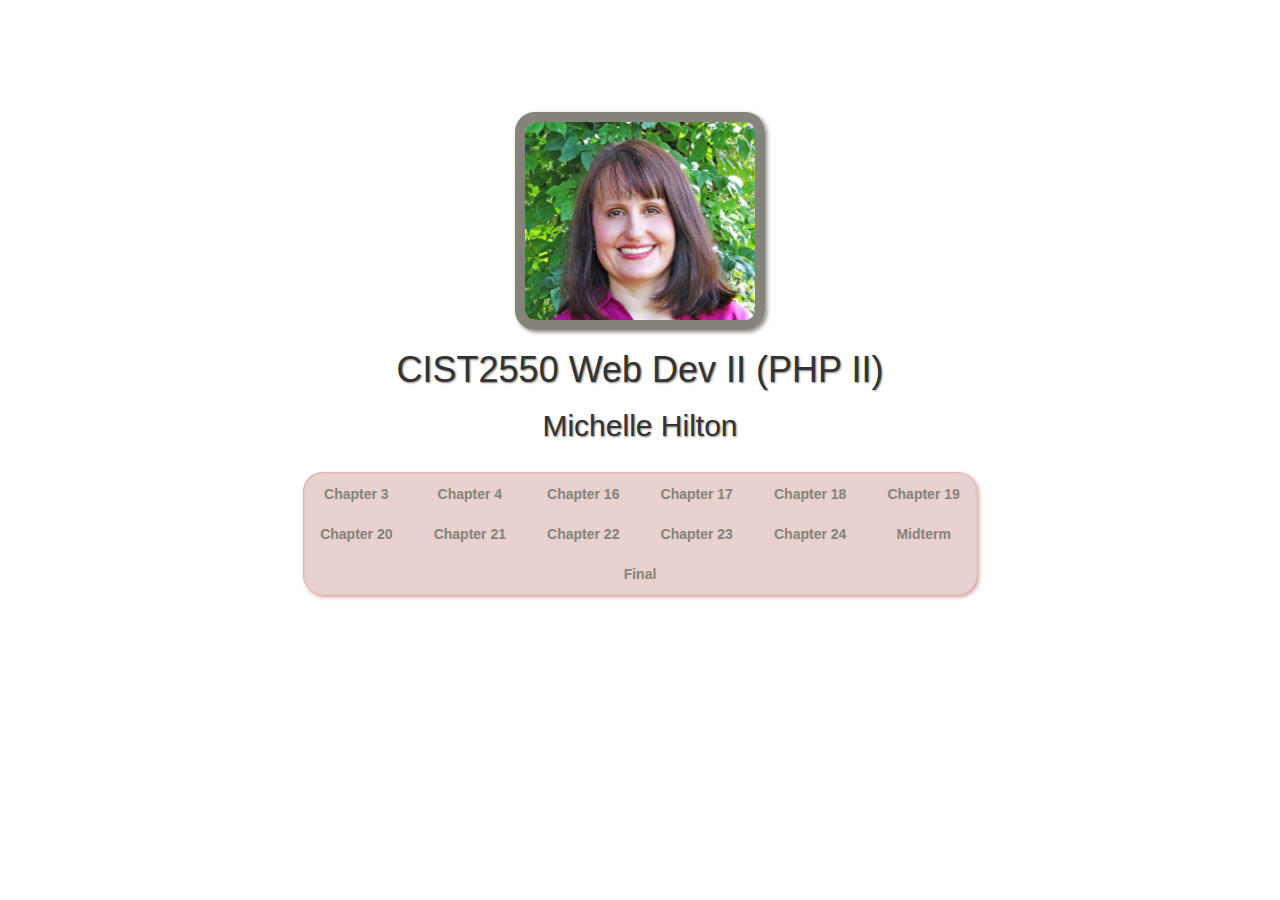
<file: 2550.html>
<!DOCTYPE html>
<html lang="en">
<head>
    <title>CIST 2550</title>
    <!--<style type="text/css">
        body {background-color:#66ccff;}
        h1 {text-align:center;}
        div {text-align:center;}
        a:link { color:#0000ff;}
        a:hover {color:#ff0000; background-color:#ffffff;}
        img { margin-left: auto; margin-right: auto; }
    </style>-->
    <link rel="shortcut icon" href="/favicon.ico" type="image/x-icon">
    <link rel="icon" href="/favicon.ico" type="image/x-icon">
    <link href="bootstrap.min.css" rel="stylesheet" media="screen">
    <link href="bootstrap-theme.min.css" rel="stylesheet" media="screen">
    <link href="style.css" rel="stylesheet" media="screen">
    <meta name="robots" content="noindex, nofollow" />
    <meta name="author" content="Michelle Hilton" />
</head>
<body class="body2550">
<!-- Navbar -->
<!--<div class="navbar navbar-inverse navbar-fixed-top">
    <div class="container">

        <button type="button" class="navbar-toggle" data-toggle="collapse" data-target=".navbar-collapse">
            <span class="icon-bar"></span>
            <span class="icon-bar"></span>
            <span class="icon-bar"></span>
        </button>

        <a class="navbar-brand text-muted" href="index.html"><img class="img-responsive" alt="Michelle Hilton Logo" src="logo.png"></a>
        <div class="collapse navbar-collapse">

            <ul class="nav navbar-nav navbar-right">
                <li><a href="index.html">HOME</a></li>
                <li><a href="about.html">ABOUT</a></li>
                <li><a href="services.html">SERVICES</a></li>
                <li><a href="portfolio.html">PORTFOLIO</a></li>
                <li><a href="MichelleHiltonResume.pdf" target="_blank">RESUME</a></li>
                <li><a href="courses.html">COURSES</a></li>
                <li><a href="contact.html">CONTACT</a></li>
            </ul>

        </div>
    </div>
</div>-->
<!-- End Navbar -->
<div class="container">
<div align="center"><img class="img2550" src="Me.jpg" alt="your photo description here" width="250"/>
    <h1 class="pagetitle">CIST2550 Web Dev II (PHP II)</h1>
    <h2 class="pagetitle">Michelle Hilton</h2>


        <br/>
    <div class="container2550" style="width:60%;">
    <div class="row">
        <div class="col-sm-2"><a href="ch03/index.html">Chapter 3</a></div>
        <div class="col-sm-2"><a href="ch04/index.html">Chapter 4</a></div>
        <div class="col-sm-2"><a href="ch16/index.html">Chapter 16</a></div>
        <div class="col-sm-2"><a href="ch17/index.html">Chapter 17</a></div>
        <div class="col-sm-2"><a href="ch18/index.html">Chapter 18</a></div>
        <div class="col-sm-2"><a href="ch19/index.html">Chapter 19</a></div>
    </div>
        <br/>
        <div class="row">
            <div class="col-sm-2"><a href="ch20/index.html">Chapter 20</a></div>
            <div class="col-sm-2"><a href="ch21/index.html">Chapter 21</a></div>
            <div class="col-sm-2"><a href="ch22/index.html">Chapter 22</a></div>
            <div class="col-sm-2"><a href="ch23/index.html">Chapter 23</a></div>
            <div class="col-sm-2"><a href="ch24/index.html">Chapter 24</a></div>
            <div class="col-sm-2"><a href="midterm/index.html">Midterm</a></div>
        </div>
        <br/>
        <div class="row">
            <div class="col-sm-12"><a href="final/index.html">Final</a></div>
        </div>
    </div>


</div>
</div>
<!--Footer-->
<!--<div class="footer">
    <div class="container">

        <div class="floatright">
            <p>
                <a href="index.html">HOME</a> &middot;
                <a href="about.html">ABOUT</a> &middot;
                <a href="services.html">SERVICES</a> &middot;
                <a href="portfolio.html">PORTFOLIO</a> &middot;
                <a href="MichelleHiltonResume.pdf" target="_blank">RESUME</a> &middot;
                <a href="courses.html">COURSES</a> &middot;
                <a href="contact.html">CONTACT</a>
            </p>
            <div class="row row2 floatright">
                <div class="col-xs-4 col4"><a href="https://www.linkedin.com/profile/view?id=35155442&trk=hp-identity-name" target="_blank"><img class="img-responsive" src="linkedin.png" onmouseover="this.src='linkedinhover.png'" onmouseout="this.src='linkedin.png'"></a></div>
                <div class="col-xs-4 col5"><a href="https://www.facebook.com/michelle.r.hilton" target="_blank"><img class="img-responsive" src="facebook.png" onmouseover="this.src='facebookhover.png'" onmouseout="this.src='facebook.png'"></a></div>
                <div class="col-xs-4 col6"><a href="https://twitter.com/michellerhilton" target="_blank"><img class="img-responsive" src="twitter.png" onmouseover="this.src='twitterhover.png'" onmouseout="this.src='twitter.png'"></a></div>
            </div>
        </div>
        <div class="floatleft"><p>Copyright &copy 2015 Michelle R. Hilton </p>
            <p><a href="mailto:michellerhilton@gmail.com">michellerhilton@gmail.com</a></p>
        </div>
    </div>

</div>--><!--End Footer-->
<script src="https://ajax.googleapis.com/ajax/libs/jquery/2.1.3/jquery.min.js"></script>
<script src="bootstrap.min.js"></script>
</body>
</html>
</file>
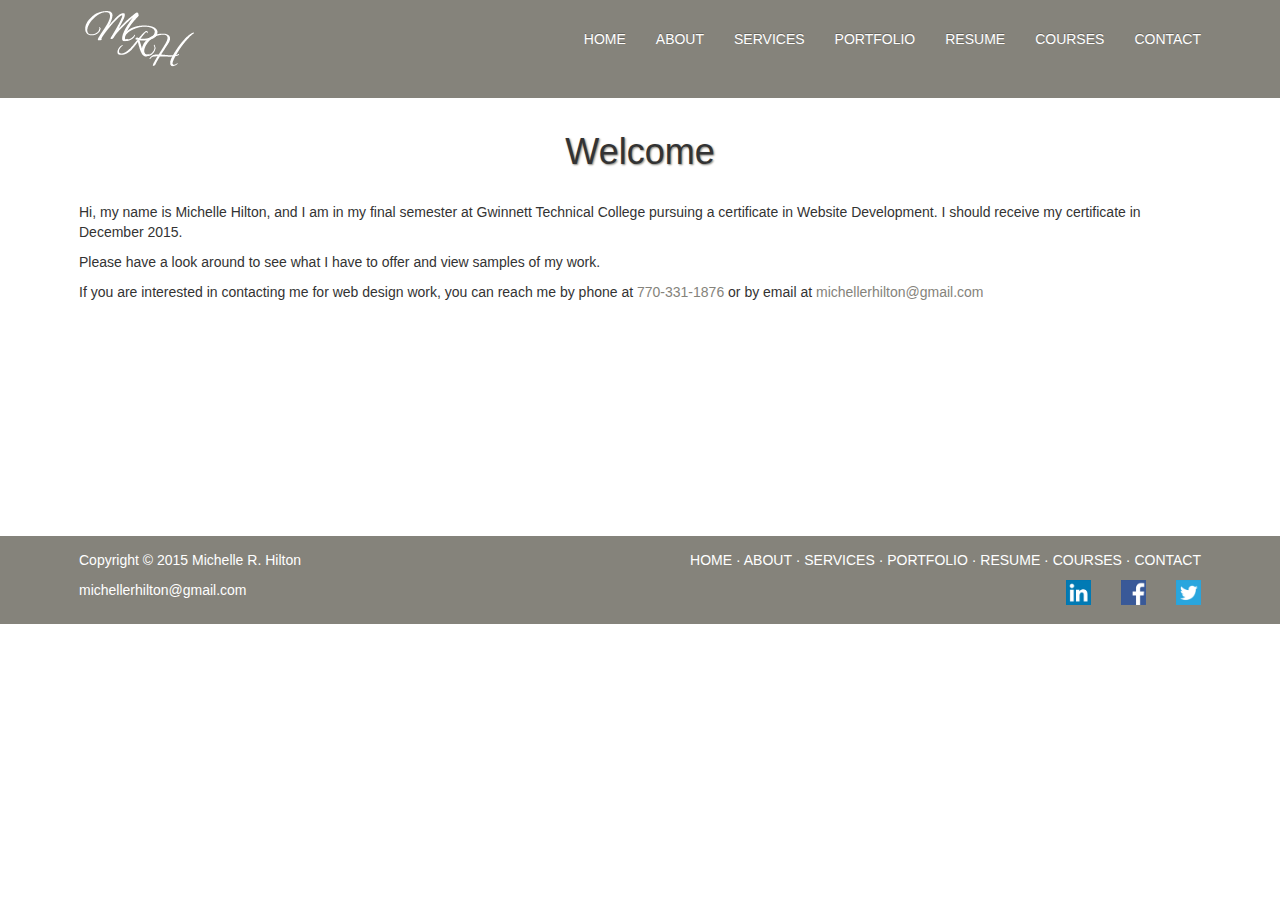
<file: about.html>
<!DOCTYPE html>
<html>
<head lang="en">
    <meta name="viewport" content="width=device-width, initial-scale=1.0" charset="UTF-8">
    <title>Michelle Hilton Website Design and Development - About</title>
    <link href="bootstrap.min.css" rel="stylesheet" media="screen">
    <link href="bootstrap-theme.min.css" rel="stylesheet" media="screen">
    <link href="style.css" rel="stylesheet" media="screen">

</head>
<body>

<!-- Navbar -->
<div class="navbar navbar-inverse navbar-fixed-top">
    <div class="container">

        <button type="button" class="navbar-toggle" data-toggle="collapse" data-target=".navbar-collapse">
            <span class="icon-bar"></span>
            <span class="icon-bar"></span>
            <span class="icon-bar"></span>
        </button>

        <a class="navbar-brand text-muted" href="index.html"><img class="img-responsive" alt="Michelle Hilton Logo" src="logo.png"></a>
        <div class="collapse navbar-collapse">

            <ul class="nav navbar-nav navbar-right">
                <li><a href="index.html">HOME</a></li>
                <li><a href="about.html">ABOUT</a></li>
                <li><a href="services.html">SERVICES</a></li>
                <li><a href="portfolio.html">PORTFOLIO</a></li>
                <li><a href="MichelleHiltonResume.pdf" target="_blank">RESUME</a></li>
                <li><a href="courses.html">COURSES</a></li>
                <li><a href="contact.html">CONTACT</a></li>
            </ul>

        </div>
    </div>
</div>
<!-- End Navbar -->
<div class="container">
    <h1 class="pagetitle">Welcome</h1><br/>
    <p>Hi, my name is Michelle Hilton, and I am in my final semester at Gwinnett Technical College pursuing a certificate in Website Development. I should receive my certificate in December 2015.</p>
    <p>Please have a look around to see what I have to offer and view samples of my work.</p>
    <p>If you are interested in contacting me for web design work, you can reach me by phone at <a href="tel:7703311876">770-331-1876</a> or by email at <a href="mailto:michellerhilton@gmail.com">michellerhilton@gmail.com</a> </p>
</div>
<div class="footer"> <!--Footer-->
    <div class="container">

        <div class="floatright">
            <p>
                <a href="index.html">HOME</a> &middot;
                <a href="about.html">ABOUT</a> &middot;
                <a href="services.html">SERVICES</a> &middot;
                <a href="portfolio.html">PORTFOLIO</a> &middot;
                <a href="MichelleHiltonResume.pdf" target="_blank">RESUME</a> &middot;
                <a href="courses.html">COURSES</a> &middot;
                <a href="contact.html">CONTACT</a>
            </p>
            <div class="row row2 floatright">
                <div class="col-xs-4 col4"><a href="https://www.linkedin.com/profile/view?id=35155442&trk=hp-identity-name" target="_blank"><img class="img-responsive" src="linkedin.png" onmouseover="this.src='linkedinhover.png'" onmouseout="this.src='linkedin.png'"></a></div>
                <div class="col-xs-4 col5"><a href="https://www.facebook.com/michelle.r.hilton" target="_blank"><img class="img-responsive" src="facebook.png" onmouseover="this.src='facebookhover.png'" onmouseout="this.src='facebook.png'"></a></div>
                <div class="col-xs-4 col6"><a href="https://twitter.com/michellerhilton" target="_blank"><img class="img-responsive" src="twitter.png" onmouseover="this.src='twitterhover.png'" onmouseout="this.src='twitter.png'"></a></div>
            </div>
        </div>
        <div class="floatleft"><p>Copyright &copy 2015 Michelle R. Hilton </p>
            <p><a href="mailto:michellerhilton@gmail.com">michellerhilton@gmail.com</a></p>
        </div>
    </div>

</div><!--End Footer-->
<script src="https://ajax.googleapis.com/ajax/libs/jquery/2.1.3/jquery.min.js"></script>
<script src="bootstrap.min.js"></script>
</body>
</html>
</file>
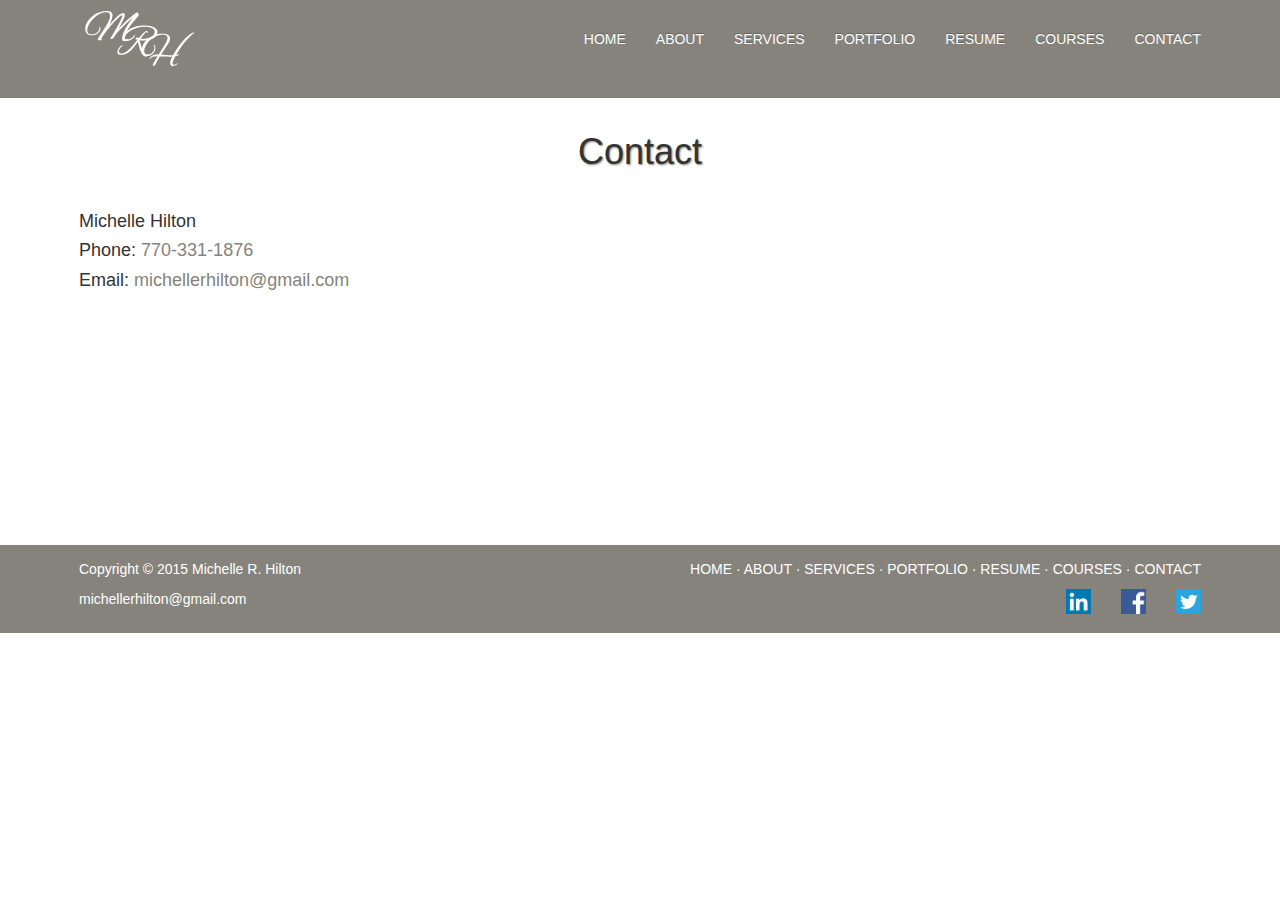
<file: contact.html>
<!DOCTYPE html>
<html>
<head lang="en">
    <meta name="viewport" content="width=device-width, initial-scale=1.0" charset="UTF-8">
    <title>Michelle Hilton Website Design and Development - Contact</title>
    <link href="bootstrap.min.css" rel="stylesheet" media="screen">
    <link href="bootstrap-theme.min.css" rel="stylesheet" media="screen">
    <link href="style.css" rel="stylesheet" media="screen">

</head>
<body>

<!-- Navbar -->
<div class="navbar navbar-inverse navbar-fixed-top">
    <div class="container">

        <button type="button" class="navbar-toggle" data-toggle="collapse" data-target=".navbar-collapse">
            <span class="icon-bar"></span>
            <span class="icon-bar"></span>
            <span class="icon-bar"></span>
        </button>

        <a class="navbar-brand text-muted" href="index.html"><img class="img-responsive" alt="Michelle Hilton Logo" src="logo.png"></a>
        <div class="collapse navbar-collapse">

            <ul class="nav navbar-nav navbar-right">
                <li><a href="index.html">HOME</a></li>
                <li><a href="about.html">ABOUT</a></li>
                <li><a href="services.html">SERVICES</a></li>
                <li><a href="portfolio.html">PORTFOLIO</a></li>
                <li><a href="MichelleHiltonResume.pdf"target="_blank">RESUME</a></li>
                <li><a href="courses.html">COURSES</a></li>
                <li><a href="contact.html">CONTACT</a></li>
            </ul>

        </div>
    </div>
</div>
<!-- End Navbar -->
<div class="container">
    <h1 class="pagetitle">Contact</h1><br/>
    <h4><p>Michelle Hilton</p></h4>
    <h4><p>Phone: <a href="tel:7703311876">770-331-1876</a></p></h4>
    <h4><p>Email: <a href="mailto:michellerhilton@gmail.com">michellerhilton@gmail.com</a></p></h4><br/>
</div>
<div class="footer"> <!--Footer-->
    <div class="container">

        <div class="floatright">
            <p>
                <a href="index.html">HOME</a> &middot;
                <a href="about.html">ABOUT</a> &middot;
                <a href="services.html">SERVICES</a> &middot;
                <a href="portfolio.html">PORTFOLIO</a> &middot;
                <a href="MichelleHiltonResume.pdf" target="_blank">RESUME</a> &middot;
                <a href="courses.html">COURSES</a> &middot;
                <a href="contact.html">CONTACT</a>
            </p>
            <div class="row row2 floatright">
                <div class="col-xs-4 col4"><a href="https://www.linkedin.com/profile/view?id=35155442&trk=hp-identity-name" target="_blank"><img class="img-responsive" src="linkedin.png" onmouseover="this.src='linkedinhover.png'" onmouseout="this.src='linkedin.png'"></a></div>
                <div class="col-xs-4 col5"><a href="https://www.facebook.com/michelle.r.hilton" target="_blank"><img class="img-responsive" src="facebook.png" onmouseover="this.src='facebookhover.png'" onmouseout="this.src='facebook.png'"></a></div>
                <div class="col-xs-4 col6"><a href="https://twitter.com/michellerhilton" target="_blank"><img class="img-responsive" src="twitter.png" onmouseover="this.src='twitterhover.png'" onmouseout="this.src='twitter.png'"></a></div>
            </div>
        </div>
        <div class="floatleft"><p>Copyright &copy 2015 Michelle R. Hilton </p>
            <p><a href="mailto:michellerhilton@gmail.com">michellerhilton@gmail.com</a></p>
        </div>
    </div>

</div><!--End Footer-->
<script src="https://ajax.googleapis.com/ajax/libs/jquery/2.1.3/jquery.min.js"></script>
<script src="bootstrap.min.js"></script>
</body>
</html>
</file>
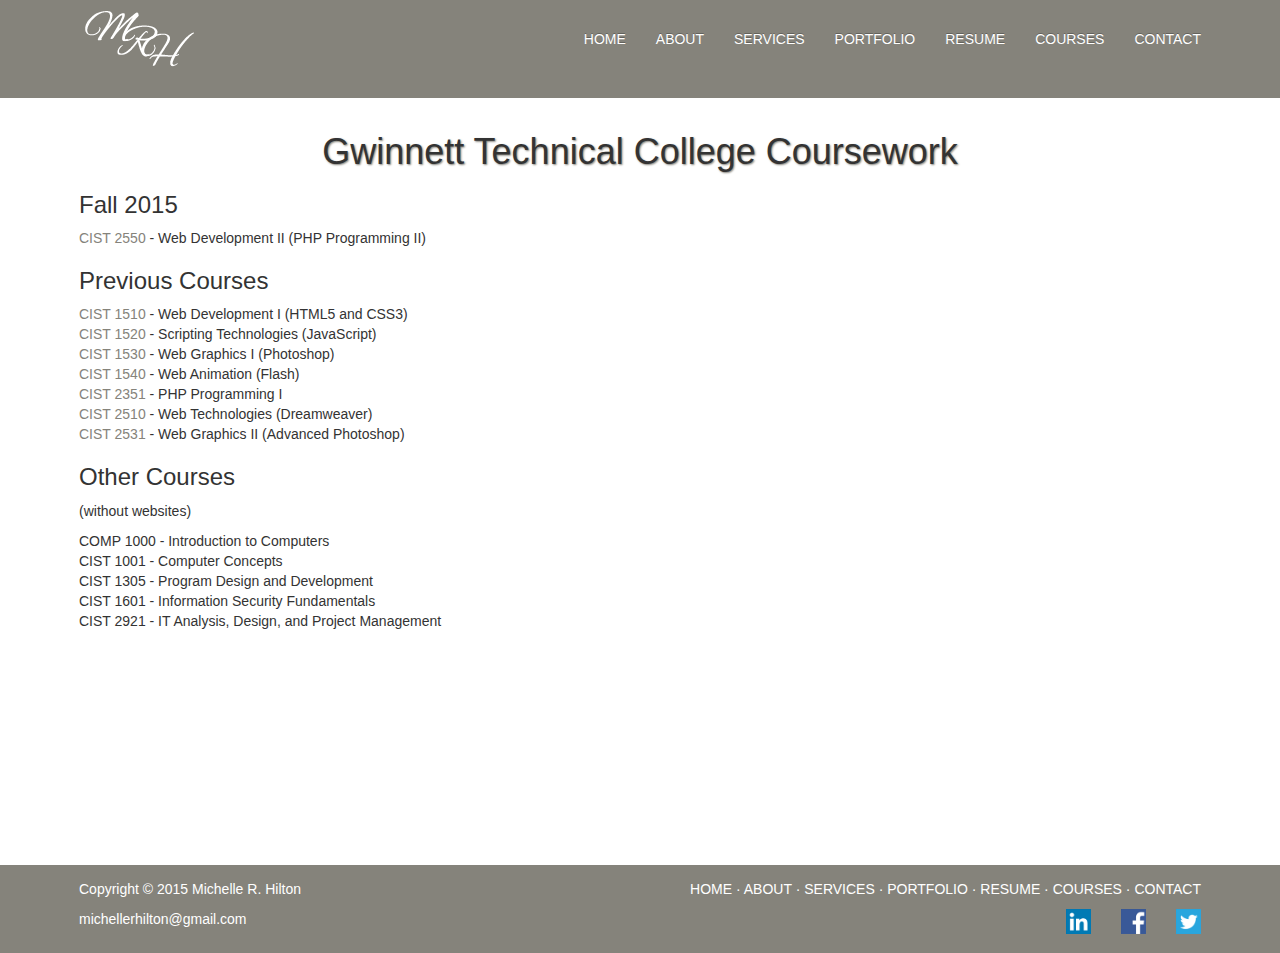
<file: courses.html>
<!DOCTYPE html>
<html>
<head lang="en">
    <meta name="viewport" content="width=device-width, initial-scale=1.0" charset="UTF-8">
    <title>Michelle Hilton Website Design and Development - Courses</title>
    <link href="bootstrap.min.css" rel="stylesheet" media="screen">
    <link href="bootstrap-theme.min.css" rel="stylesheet" media="screen">
    <link href="style.css" rel="stylesheet" media="screen">

</head>
<body>

<!-- Navbar -->
<div class="navbar navbar-inverse navbar-fixed-top">
    <div class="container">

        <button type="button" class="navbar-toggle" data-toggle="collapse" data-target=".navbar-collapse">
            <span class="icon-bar"></span>
            <span class="icon-bar"></span>
            <span class="icon-bar"></span>
        </button>

        <a class="navbar-brand text-muted" href="index.html"><img class="img-responsive" alt="Michelle Hilton Logo" src="logo.png"></a>
        <div class="collapse navbar-collapse">

            <ul class="nav navbar-nav navbar-right">
                <li><a href="index.html">HOME</a></li>
                <li><a href="about.html">ABOUT</a></li>
                <li><a href="services.html">SERVICES</a></li>
                <li><a href="portfolio.html">PORTFOLIO</a></li>
                <li><a href="MichelleHiltonResume.pdf" target="_blank">RESUME</a></li>
                <li><a href="courses.html">COURSES</a></li>
                <li><a href="contact.html">CONTACT</a></li>
            </ul>

        </div>
    </div>
</div>
<!-- End Navbar -->
<div class="container">

        <p><h1 class="pagetitle">Gwinnett Technical College Coursework</h1></p>
    <h3>Fall 2015</h3>
    <a href="michellerhilton/2550/index.html">CIST 2550</a> - Web Development II (PHP Programming II)
    <h3>Previous Courses</h3>
            <ul class="list-unstyled">
                <li><a href="1510/index.html">CIST 1510</a> - Web Development I (HTML5 and CSS3) </li>
                <li><a href="1520/index.html">CIST 1520</a> - Scripting Technologies (JavaScript)</li>
                <li><a href="1530/index.html">CIST 1530</a> - Web Graphics I (Photoshop)</li>
                <li><a href="1540/index.html">CIST 1540</a> - Web Animation (Flash)</li>
                <li><a href="2351/index.html">CIST 2351</a> - PHP Programming I</li>
                <li><a href="2510/index.html">CIST 2510</a> - Web Technologies (Dreamweaver) </li>
                <li><a href="2531/index.html">CIST 2531</a> - Web Graphics II (Advanced Photoshop)</li>
            </ul>
    <p><h3>Other Courses</h3> (without websites)</p>
    <ul class="list-unstyled">
        <li>COMP 1000 - Introduction to Computers</li>
        <li>CIST 1001 - Computer Concepts</li>
        <li>CIST 1305 - Program Design and Development</li>
        <li>CIST 1601 - Information Security Fundamentals</li>
        <li>CIST 2921 - IT Analysis, Design, and Project Management</li>
    </ul>

</div>

<div class="footer"> <!--Footer-->
    <div class="container">

        <div class="floatright">
            <p>
                <a href="index.html">HOME</a> &middot;
                <a href="about.html">ABOUT</a> &middot;
                <a href="services.html">SERVICES</a> &middot;
                <a href="portfolio.html">PORTFOLIO</a> &middot;
                <a href="MichelleHiltonResume.pdf" target="_blank">RESUME</a> &middot;
                <a href="courses.html">COURSES</a> &middot;
                <a href="contact.html">CONTACT</a>
            </p>
            <div class="row row2 floatright">
                <div class="col-xs-4 col4"><a href="https://www.linkedin.com/profile/view?id=35155442&trk=hp-identity-name" target="_blank"><img class="img-responsive" src="linkedin.png" onmouseover="this.src='linkedinhover.png'" onmouseout="this.src='linkedin.png'"></a></div>
                <div class="col-xs-4 col5"><a href="https://www.facebook.com/michelle.r.hilton" target="_blank"><img class="img-responsive" src="facebook.png" onmouseover="this.src='facebookhover.png'" onmouseout="this.src='facebook.png'"></a></div>
                <div class="col-xs-4 col6"><a href="https://twitter.com/michellerhilton" target="_blank"><img class="img-responsive" src="twitter.png" onmouseover="this.src='twitterhover.png'" onmouseout="this.src='twitter.png'"></a></div>
            </div>
        </div>
        <div class="floatleft"><p>Copyright &copy 2015 Michelle R. Hilton </p>
            <p><a href="mailto:michellerhilton@gmail.com">michellerhilton@gmail.com</a></p>
        </div>
    </div>

</div><!--End Footer-->
<script src="https://ajax.googleapis.com/ajax/libs/jquery/2.1.3/jquery.min.js"></script>
<script src="bootstrap.min.js"></script>
</body>
</html>
</file>
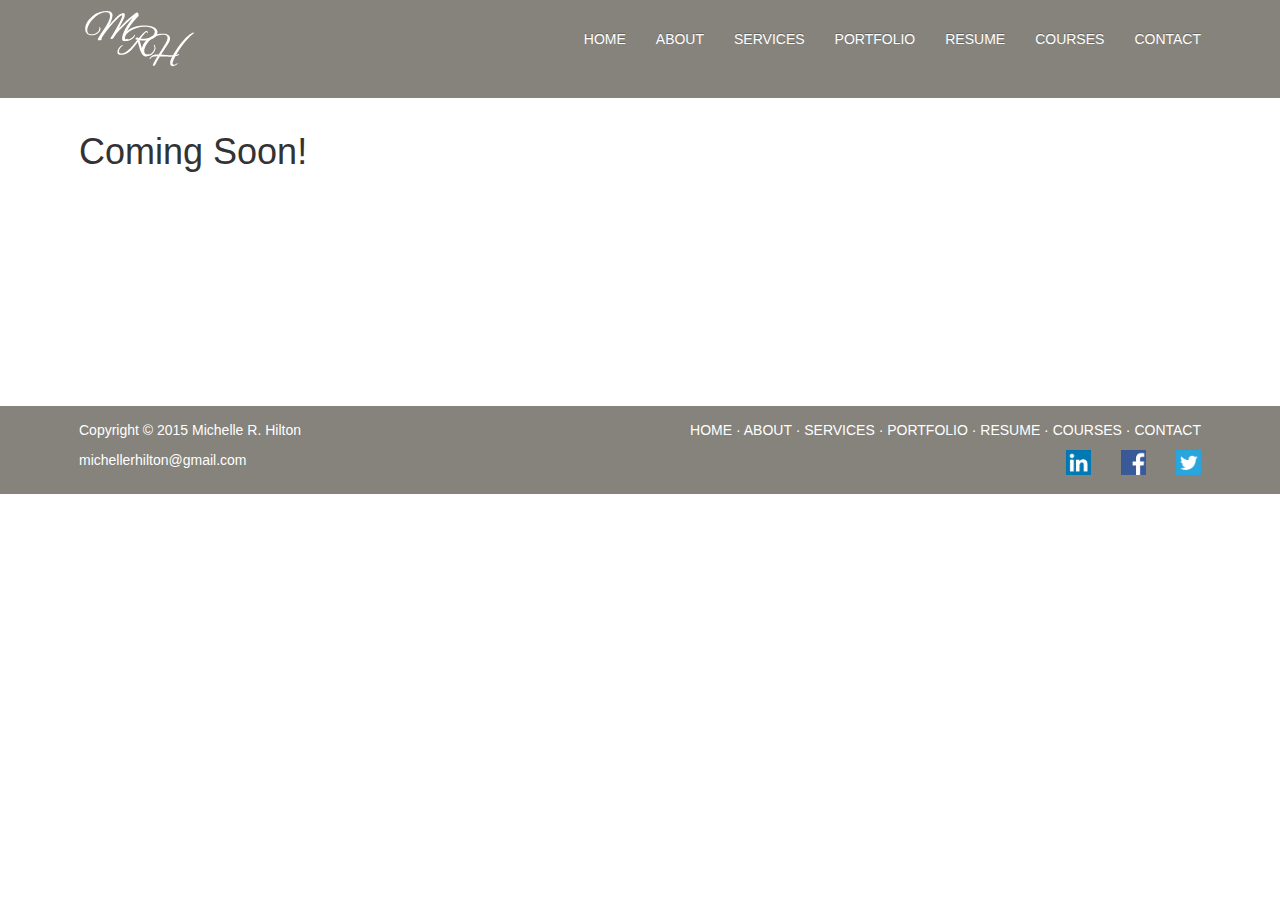
<file: portfolio.html>
<!DOCTYPE html>
<html>
<head lang="en">
    <meta name="viewport" content="width=device-width, initial-scale=1.0" charset="UTF-8">
    <title>Michelle Hilton Website Design and Development - Portfolio</title>
    <link href="bootstrap.min.css" rel="stylesheet" media="screen">
    <link href="bootstrap-theme.min.css" rel="stylesheet" media="screen">
    <link href="style.css" rel="stylesheet" media="screen">

</head>
<body>

<!-- Navbar -->
<div class="navbar navbar-inverse navbar-fixed-top">
    <div class="container">

        <button type="button" class="navbar-toggle" data-toggle="collapse" data-target=".navbar-collapse">
            <span class="icon-bar"></span>
            <span class="icon-bar"></span>
            <span class="icon-bar"></span>
        </button>

        <a class="navbar-brand text-muted" href="index.html"><img class="img-responsive" alt="Michelle Hilton Logo" src="logo.png"></a>
        <div class="collapse navbar-collapse">

            <ul class="nav navbar-nav navbar-right">
                <li><a href="index.html">HOME</a></li>
                <li><a href="about.html">ABOUT</a></li>
                <li><a href="services.html">SERVICES</a></li>
                <li><a href="portfolio.html">PORTFOLIO</a></li>
                <li><a href="MichelleHiltonResume.pdf"target="_blank">RESUME</a></li>
                <li><a href="courses.html">COURSES</a></li>
                <li><a href="contact.html">CONTACT</a></li>
            </ul>

        </div>
    </div>
</div>
<!-- End Navbar -->
<div class="container">
    <h1>Coming Soon!</h1>
</div>
<div class="footer"> <!--Footer-->
    <div class="container">

        <div class="floatright">
            <p>
                <a href="index.html">HOME</a> &middot;
                <a href="about.html">ABOUT</a> &middot;
                <a href="services.html">SERVICES</a> &middot;
                <a href="portfolio.html">PORTFOLIO</a> &middot;
                <a href="MichelleHiltonResume.pdf" target="_blank">RESUME</a> &middot;
                <a href="courses.html">COURSES</a> &middot;
                <a href="contact.html">CONTACT</a>
            </p>
            <div class="row row2 floatright">
                <div class="col-xs-4 col4"><a href="https://www.linkedin.com/profile/view?id=35155442&trk=hp-identity-name" target="_blank"><img class="img-responsive" src="linkedin.png" onmouseover="this.src='linkedinhover.png'" onmouseout="this.src='linkedin.png'"></a></div>
                <div class="col-xs-4 col5"><a href="https://www.facebook.com/michelle.r.hilton" target="_blank"><img class="img-responsive" src="facebook.png" onmouseover="this.src='facebookhover.png'" onmouseout="this.src='facebook.png'"></a></div>
                <div class="col-xs-4 col6"><a href="https://twitter.com/michellerhilton" target="_blank"><img class="img-responsive" src="twitter.png" onmouseover="this.src='twitterhover.png'" onmouseout="this.src='twitter.png'"></a></div>
            </div>
        </div>
        <div class="floatleft"><p>Copyright &copy 2015 Michelle R. Hilton </p>
            <p><a href="mailto:michellerhilton@gmail.com">michellerhilton@gmail.com</a></p>
        </div>
    </div>

</div><!--End Footer--><script src="https://ajax.googleapis.com/ajax/libs/jquery/2.1.3/jquery.min.js"></script>
<script src="bootstrap.min.js"></script>
</body>
</html>
</file>
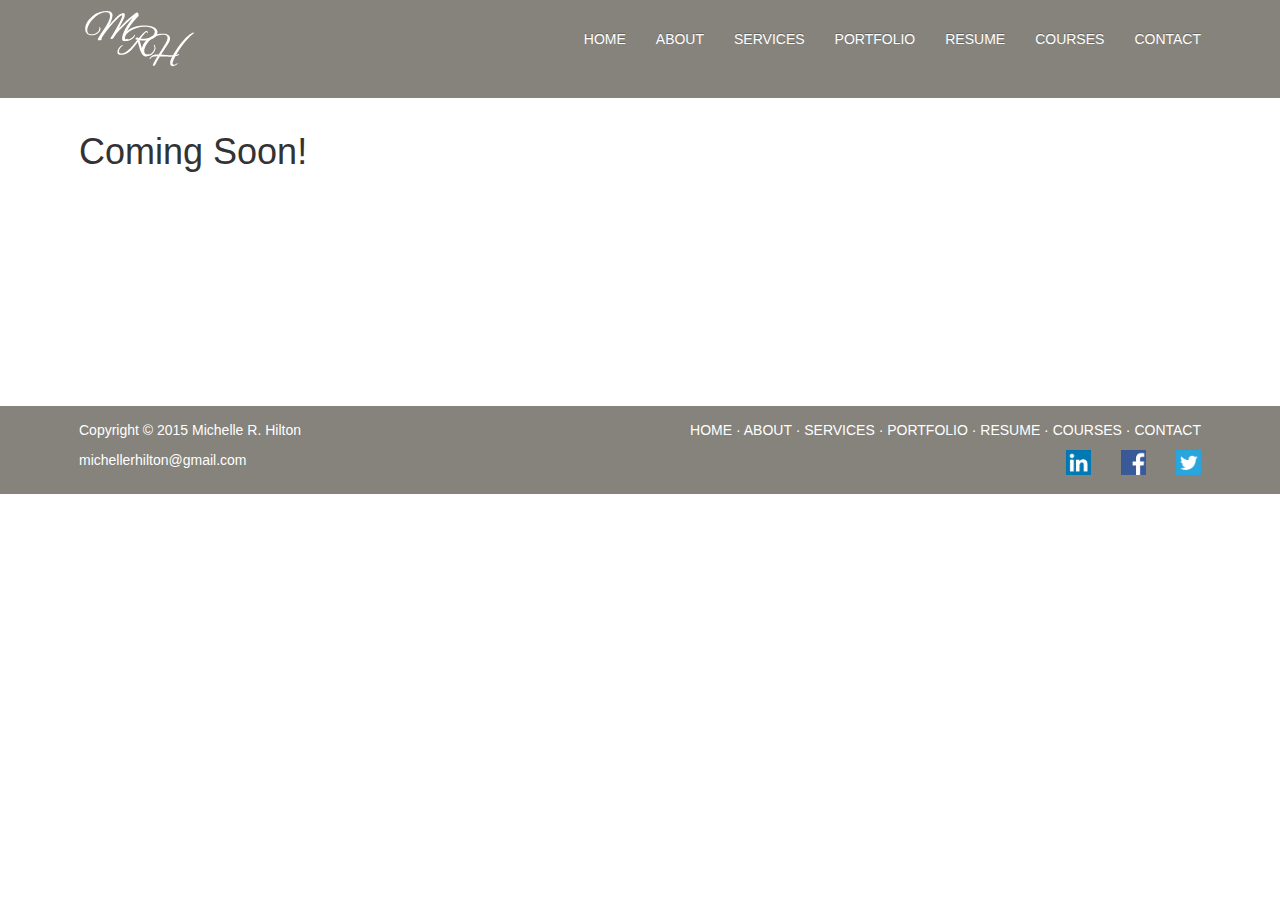
<file: services.html>
<!DOCTYPE html>
<html>
<head lang="en">
    <meta name="viewport" content="width=device-width, initial-scale=1.0" charset="UTF-8">
    <title>Michelle Hilton Website Design and Development - Services</title>
    <link href="bootstrap.min.css" rel="stylesheet" media="screen">
    <link href="bootstrap-theme.min.css" rel="stylesheet" media="screen">
    <link href="style.css" rel="stylesheet" media="screen">

</head>
<body>

<!-- Navbar -->
<div class="navbar navbar-inverse navbar-fixed-top">
    <div class="container">

        <button type="button" class="navbar-toggle" data-toggle="collapse" data-target=".navbar-collapse">
            <span class="icon-bar"></span>
            <span class="icon-bar"></span>
            <span class="icon-bar"></span>
        </button>

        <a class="navbar-brand text-muted" href="index.html"><img class="img-responsive" alt="Michelle Hilton Logo" src="logo.png"></a>
        <div class="collapse navbar-collapse">

            <ul class="nav navbar-nav navbar-right">
                <li><a href="index.html">HOME</a></li>
                <li><a href="about.html">ABOUT</a></li>
                <li><a href="services.html">SERVICES</a></li>
                <li><a href="portfolio.html">PORTFOLIO</a></li>
                <li><a href="MichelleHiltonResume.pdf" target="_blank">RESUME</a></li>
                <li><a href="courses.html">COURSES</a></li>
                <li><a href="contact.html">CONTACT</a></li>
            </ul>

        </div>
    </div>
</div>
<!-- End Navbar -->
<div class="container">
    <h1>Coming Soon!</h1>
</div>
<div class="footer"> <!--Footer-->
    <div class="container">

        <div class="floatright">
            <p>
                <a href="index.html">HOME</a> &middot;
                <a href="about.html">ABOUT</a> &middot;
                <a href="services.html">SERVICES</a> &middot;
                <a href="portfolio.html">PORTFOLIO</a> &middot;
                <a href="MichelleHiltonResume.pdf" target="_blank">RESUME</a> &middot;
                <a href="courses.html">COURSES</a> &middot;
                <a href="contact.html">CONTACT</a>
            </p>
            <div class="row row2 floatright">
                <div class="col-xs-4 col4"><a href="https://www.linkedin.com/profile/view?id=35155442&trk=hp-identity-name" target="_blank"><img class="img-responsive" src="linkedin.png" onmouseover="this.src='linkedinhover.png'" onmouseout="this.src='linkedin.png'"></a></div>
                <div class="col-xs-4 col5"><a href="https://www.facebook.com/michelle.r.hilton" target="_blank"><img class="img-responsive" src="facebook.png" onmouseover="this.src='facebookhover.png'" onmouseout="this.src='facebook.png'"></a></div>
                <div class="col-xs-4 col6"><a href="https://twitter.com/michellerhilton" target="_blank"><img class="img-responsive" src="twitter.png" onmouseover="this.src='twitterhover.png'" onmouseout="this.src='twitter.png'"></a></div>
            </div>
        </div>
        <div class="floatleft"><p>Copyright &copy 2015 Michelle R. Hilton </p>
            <p><a href="mailto:michellerhilton@gmail.com">michellerhilton@gmail.com</a></p>
        </div>
    </div>

</div><!--End Footer-->
<script src="https://ajax.googleapis.com/ajax/libs/jquery/2.1.3/jquery.min.js"></script>
<script src="bootstrap.min.js"></script>
</body>
</html>
</file>
<file: style.css>
a:-webkit-any-link{
    text-decoration: none;
    color: #85837b;
}
a:hover {
    text-decoration: none;
    color: #B4CCCA;
}
a:active{
text-decoration: none;
color: #B4CCCA;
}

/*----------Layout----------*/
body{
    padding-top: 8em;
   /* background: #f7ebd9; */
    background: #fff;
    height: 100%;

}
.container{
    width: 90%;
    min-height: 60px;

}
/*----------Navigation---------*/
.navbar{
    height: 7em;
    background: #85837b;
    color: #fff;
    border-bottom: none;

}

.nav {
    padding-top: 1em;
    padding-bottom: 1em;
}
.navbar.navbar-inverse.navbar-fixed-top{
    padding-top: 0em;
    font-size: 1em;

}
.navbar-brand img{
    padding-top: .5em;
}
.navbar.navbar-inverse.navbar-fixed-top a{
    color: #fff;

}
.navbar.navbar-inverse.navbar-fixed-top a:hover {
    color: #B4CCCA;

}
.navbar.navbar-inverse.navbar-fixed-top a:active {
    color: #B4CCCA;
}

.navbar.navbar-inverse.navbar-fixed-top ul li{

}
.navbar-brand {
    padding-top: 0;
}
/*----------Jumbotron----------*/
.jumbotron {
    /*background: #cf9e9d;*/
    background: #B4CCCA;
    -webkit-border-radius: 0 !important;
    -moz-border-radius: 0 !important;
    border-radius: 0 !important;
    -webkit-border-radius: 0 !important;
    -moz-border-radius: 0 !important;
    border-radius: 0 !important;
    -webkit-box-shadow: 2px 2px 4px #85837b;
    -moz-box-shadow: 2px 2px 4px #85837b;
    box-shadow: 2px 2px 4px #85837b, inset .5px .5px 2px  #85837b;
    text-shadow: 1px 1px 2px #85837b;
    text-align: center;
    color: #fff;
}
.banner{
    width: 50%;
    margin-left: 25%;
}

/*----------Columns----------*/
.col1{

}
.col2{

}
.col3{
    

}

.row1 img {
    opacity: 1;
    -webkit-transition: opacity .5s;
    -moz-transition: opacity .5s;
    transition: opacity .5s;
}
.row1:hover img {
    opacity: .5;
}
.row1:hover img:hover {
    opacity: 1;
}

.feature {
    text-align: center;
    color: #fff;
    font-weight: bold;
    text-shadow: 1px 1px 1px #000;
}

/*----------Home Photos----------*/
/*.imgwrapper img {
    display: block;
    max-width: 100%;
}*/

.overlay {
    position: absolute;
    top: 70%;
    left: 0;
    width: 100%;
    color: #fff;
}
/*----------footer---------*/
.footer {
    position: relative;
    bottom: 0;
    left: 0;
    width: 100% !important;
    height: 20%;
    min-height: 60px;
    background-color: #85837b;
    margin: 16em 0 0 0;
    padding: 1em 0 1em 0;
    color: #fff;

}
.footer a{
    color: #fff;

}
.footer a:hover {
    color: #B4CCCA;

}
.footer a:active {
    color: #B4CCCA;
}

.footer img {
    max-width: 25px;
}
.floatright {
    float: right;
}
.floatleft {
    float: left;
}
.pagetitle {
    text-align: center;
    text-shadow: 1px 1px 2px #85837b;
}
.courses ul li{
        text-decoration: none;

}
.container2550 {
    background: #e8d1cf;
    -webkit-border-radius: 20px !important;
    -moz-border-radius: 20px !important;
    border-radius: 20px !important;
    -webkit-box-shadow: 2px 2px 4px #cf9e9d;
    -moz-box-shadow: 2px 2px 4px #cf9e9d;
    box-shadow: 2px 2px 4px #cf9e9d, inset .5px .5px 2px  #cf9e9d;
    /*text-shadow: 1px 1px 1px #85837b;*/
    font-weight: bold;
    text-align: center;
    padding: 1%;

}
.body2550 {
    /*background: #f7ebd9;*/

}
.img2550 {
    border: 10px solid #85837b;
    -webkit-border-radius: 20px !important;
    -moz-border-radius: 20px !important;
    border-radius: 20px !important;
    -webkit-box-shadow: 2px 2px 4px #85837b;
    -moz-box-shadow: 2px 2px 4px #85837b;
    box-shadow: 2px 2px 4px #85837b, inset .5px .5px 2px  #85837b;
}
</file>
